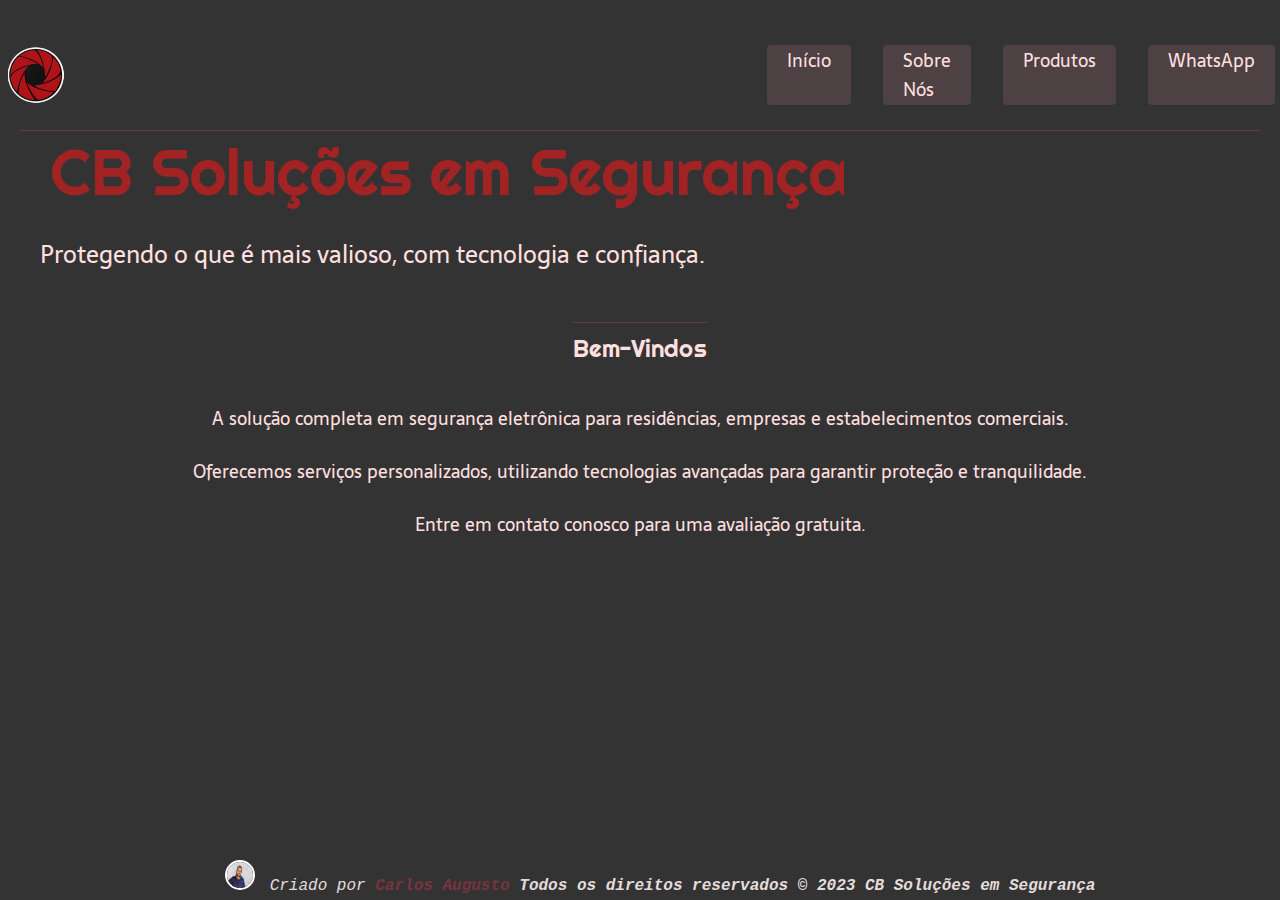
<file: index.html>
<!DOCTYPE html>
<html lang="pt-BR">

<head>
  <meta charset="UTF-8" />
  <meta name="viewport" content="width=device-width, initial-scale=1.0" />
  <title>CB Soluções em Segurança</title>
  <link rel="stylesheet" type="text/css" href="css/stylos.css" />
</head>

<body>
  <header class="cabecalho">
    <img class="cabecalho-image" src="Imagens/images-logo.png" alt="logo" />
    <nav class="cabecalho-menu">
      <a href="index.html" class="cabecalho-menu-item">Início</a>
      <a href="Sobre Nós.html" class="cabecalho-menu-item">Sobre Nós</a>
      <a href="Produtos.html" class="cabecalho-menu-item">Produtos</a>
      <a href="https://api.whatsapp.com/send?phone=5573999720095" class="cabecalho-menu-item"
        target="_blank">WhatsApp</a>
    </nav>
  </header>

  <main class="conteudo">
    <section class="conteudo-principal">
      <div class="conteudo-principal-escrito">
        <h1 class="conteudo-principal-escrito-titulo">
          CB Soluções em Segurança
        </h1>
        <h3 class="conterudo-pricipal-escrito-subtitulo">
          Protegendo o que é mais valioso, com tecnologia e confiança.
        </h3>
    </section>
    <section class="conteudo-secundario">
      <h2 class="conteudo-secundario-titulo">Bem-Vindos</h2>
      <p class="conteudo-secundario-paragrafo">
        A solução completa em segurança
        eletrônica para residências, empresas e estabelecimentos comerciais.
      </p>
      <p class="conteudo-secundario-paragrafo">
        Oferecemos serviços personalizados, utilizando tecnologias avançadas
        para garantir proteção e tranquilidade.
      </p>

      <p class="conteudo-secundario-paragrafo">
        Entre em contato conosco para uma avaliação gratuita.
      </p>

    </section>
  </main>

  <footer class="footer">
    <p><img src="Imagens/Avatar2.png" alt="Avatar">Criado por <a href="https://github.com/canc90" target="_blank"><strong>Carlos
          Augusto</strong></a>
      <strong>Todos os direitos reservados &copy; 2023 CB Soluções em Segurança
    </p>

  </footer>
</body>

</html>
</file>
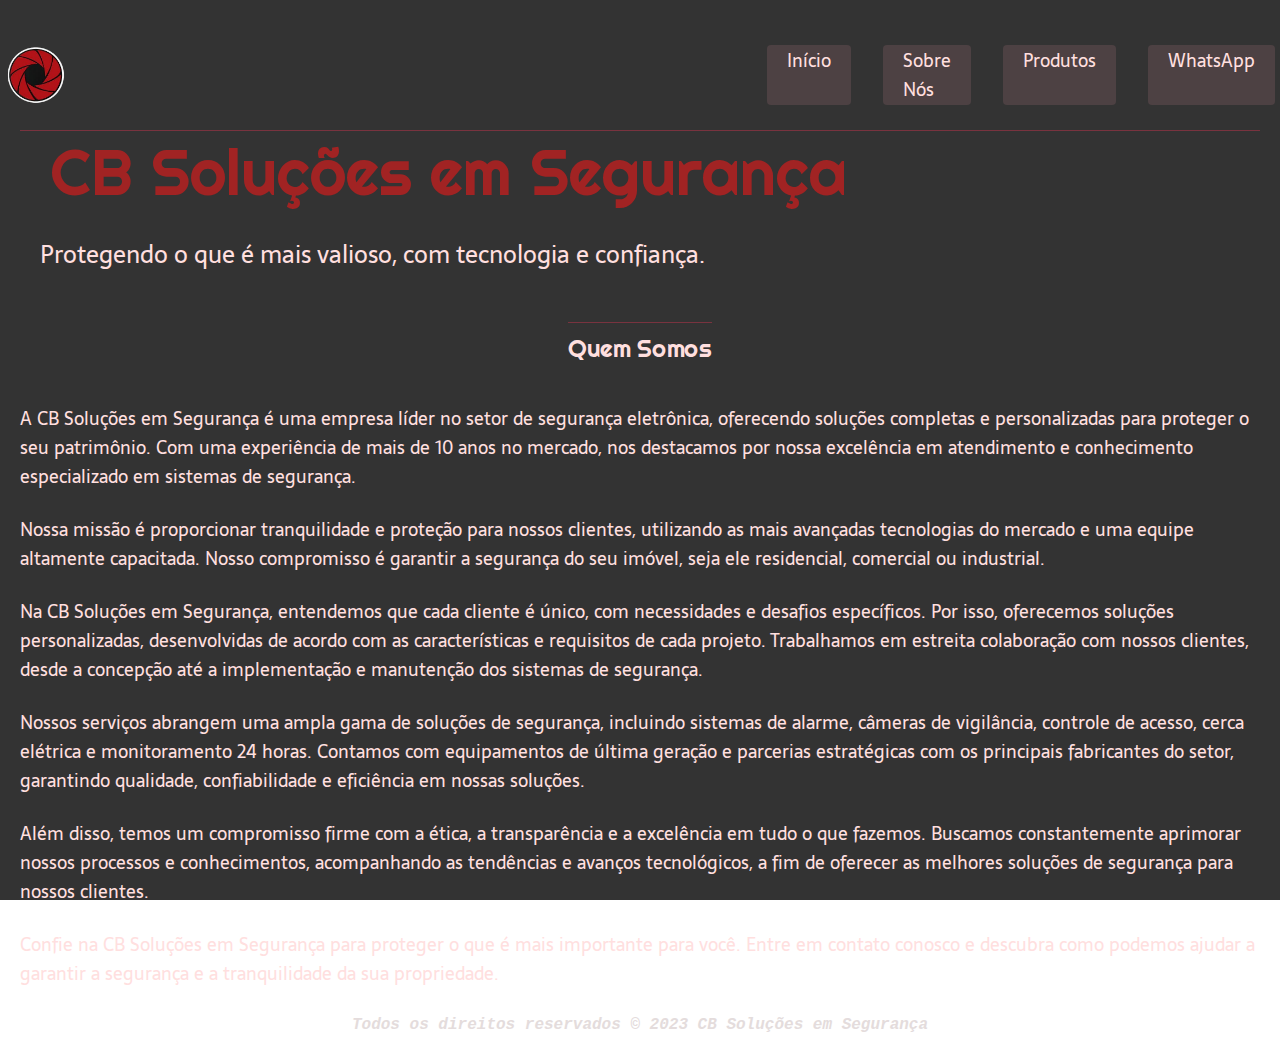
<file: index1.html>
<!DOCTYPE html>
<html lang="pt-BR">
  <head>
    <meta charset="UTF-8" />
    <meta name="viewport" content="width=device-width, initial-scale=1.0" />
    <title><strong>CB Soluções em Segurança</strong></title>
    <link rel="stylesheet" type="text/css" href="css/stylos.css" />
  </head>

  <body>
      <header class="cabecalho">
      <img
        class="cabecalho-image"
        src="Imagens/images-logo.png"
        alt="logo"
      />
      <nav class="cabecalho-menu">
        <a href="Index.html" class="cabecalho-menu-item" target="_blank">Início</a>
        <a href="Index1.html" class="cabecalho-menu-item" target="_blank">Sobre Nós</a>
        <a href="" class="cabecalho-menu-item">Produtos</a>
        <a href="https://api.whatsapp.com/send?phone=5573999730095" class="cabecalho-menu-item">WhatsApp</a>
      </nav>
    </header>
    <main class="conteudo">
      <section class="conteudo-principal">
        <div class="conteudo-principal-escrito">
          <h1 class="conteudo-principal-escrito-titulo">
            CB Soluções em Segurança
          </h1>
          <h3 class="conterudo-pricipal-escrito-subtitulo">
            Protegendo o que é mais valioso, com tecnologia e confiança.
          </h3>
      </section>
      <section class="conteudo-secundario">
        <h3 class="conteudo-secundario-titulo">Quem Somos</h3>
        <p class="conteudo-secundario-paragrafo">
          A CB Soluções em Segurança é uma empresa líder no setor de segurança eletrônica, oferecendo soluções completas e personalizadas para proteger o seu patrimônio. Com uma experiência de mais de 10 anos no mercado, nos destacamos por nossa excelência em atendimento e conhecimento especializado em sistemas de segurança.</p>
          <p class="conteudo-secundario-paragrafo">
            Nossa missão é proporcionar tranquilidade e proteção para nossos clientes, utilizando as mais avançadas tecnologias do mercado e uma equipe altamente capacitada. Nosso compromisso é garantir a segurança do seu imóvel, seja ele residencial, comercial ou industrial.</p>
            <p class="conteudo-secundario-paragrafo">Na CB Soluções em Segurança, entendemos que cada cliente é único, com necessidades e desafios específicos. Por isso, oferecemos soluções personalizadas, desenvolvidas de acordo com as características e requisitos de cada projeto. Trabalhamos em estreita colaboração com nossos clientes, desde a concepção até a implementação e manutenção dos sistemas de segurança.</p>
            <p class="conteudo-secundario-paragrafo">Nossos serviços abrangem uma ampla gama de soluções de segurança, incluindo sistemas de alarme, câmeras de vigilância, controle de acesso, cerca elétrica e monitoramento 24 horas. Contamos com equipamentos de última geração e parcerias estratégicas com os principais fabricantes do setor, garantindo qualidade, confiabilidade e eficiência em nossas soluções.</p>
            <p class="conteudo-secundario-paragrafo">Além disso, temos um compromisso firme com a ética, a transparência e a excelência em tudo o que fazemos. Buscamos constantemente aprimorar nossos processos e conhecimentos, acompanhando as tendências e avanços tecnológicos, a fim de oferecer as melhores soluções de segurança para nossos clientes.</p>
            <p class="conteudo-secundario-paragrafo">Confie na CB Soluções em Segurança para proteger o que é mais importante para você. Entre em contato conosco e descubra como podemos ajudar a garantir a segurança e a tranquilidade da sua propriedade.</p>
            <footer class="footer">
              <p><strong>Todos os direitos reservados &copy; 2023 CB Soluções em Segurança</p>
            
          </footer>
</file>
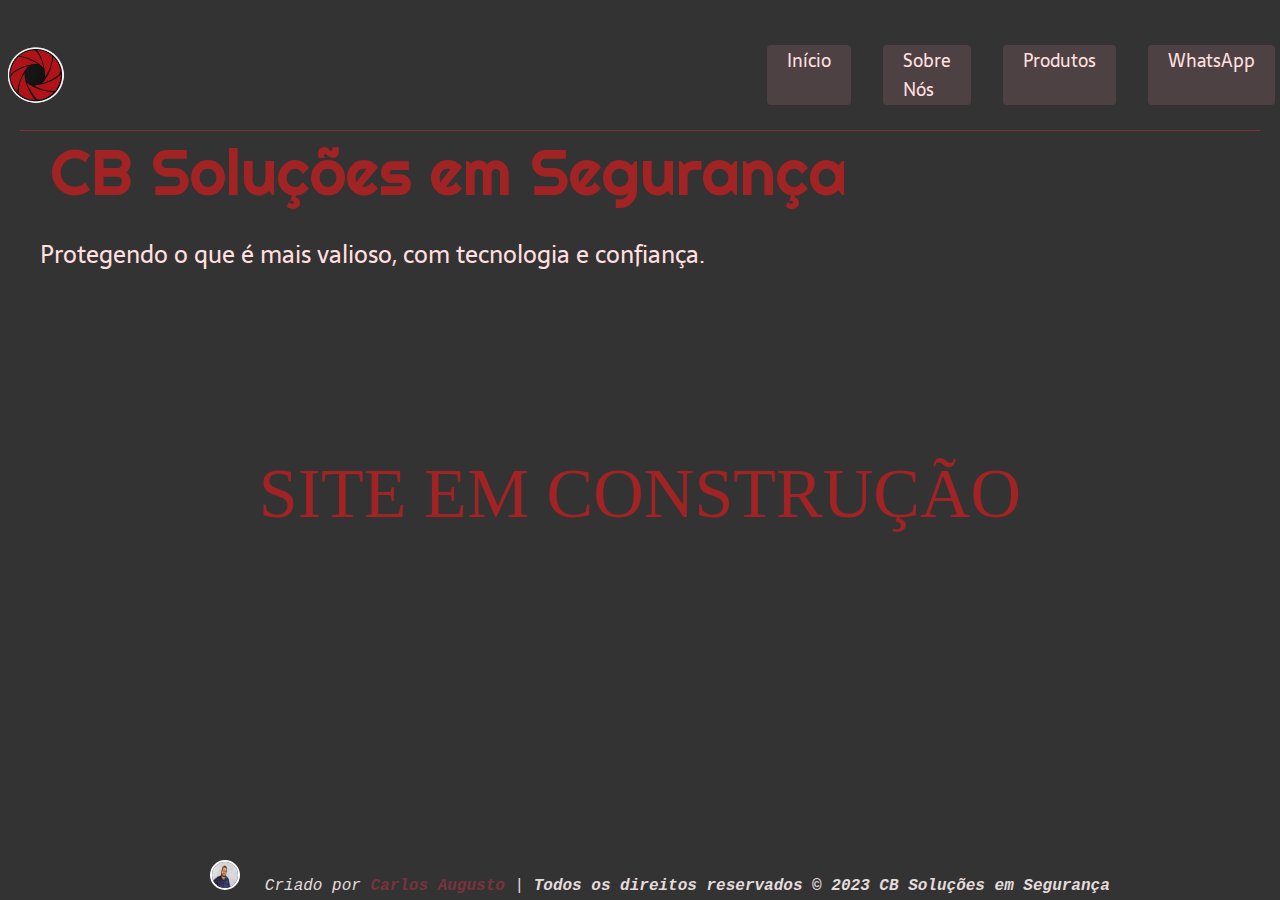
<file: Produtos.html>
<!DOCTYPE html>
<html lang="pt-BR">

<head>
    <meta charset="UTF-8" />
    <meta name="viewport" content="width=device-width, initial-scale=1.0" />
    <title>CB Soluções em Segurança - Pagina Inicial</title>
    <link rel="stylesheet" type="text/css" href="css/stylos.css" />
</head>

<body>
    <header class="cabecalho">
        <img class="cabecalho-image" src="Imagens/images-logo.png" alt="logo" />
        <nav class="cabecalho-menu">
            <a href="index.html" class="cabecalho-menu-item">Início</a>
            <a href="Sobre-Nos.html" class="cabecalho-menu-item">Sobre Nós</a>
            <a href="Produtos.html" class="cabecalho-menu-item">Produtos</a>
            <a href="https://api.whatsapp.com/send?phone=5573999720095" class="cabecalho-menu-item"
                target="_blank">WhatsApp</a>
        </nav>
    </header>

    <main class="conteudo">
        <section class="conteudo-principal">
            <div class="conteudo-principal-escrito">
                <h1 class="conteudo-principal-escrito-titulo">
                    CB Soluções em Segurança
                </h1>
                <h3 class="conterudo-pricipal-escrito-subtitulo">
                    Protegendo o que é mais valioso, com tecnologia e confiança.
                </h3>
        </section>
        <section>
            <H1 class="construcao">SITE EM CONSTRUÇÃO</H1>

        </section>
    </main>

    <footer class="footer">
        <p><img src="Imagens/Avatar2.png" alt="Avatar"> Criado por <a href="https://github.com/canc90" target="_blank"><strong>Carlos
                    Augusto</strong></a> |
            <strong>Todos os direitos reservados &copy; 2023 CB Soluções em Segurança</strong>
        </p>

    </footer>
</body>

</html>
</file>
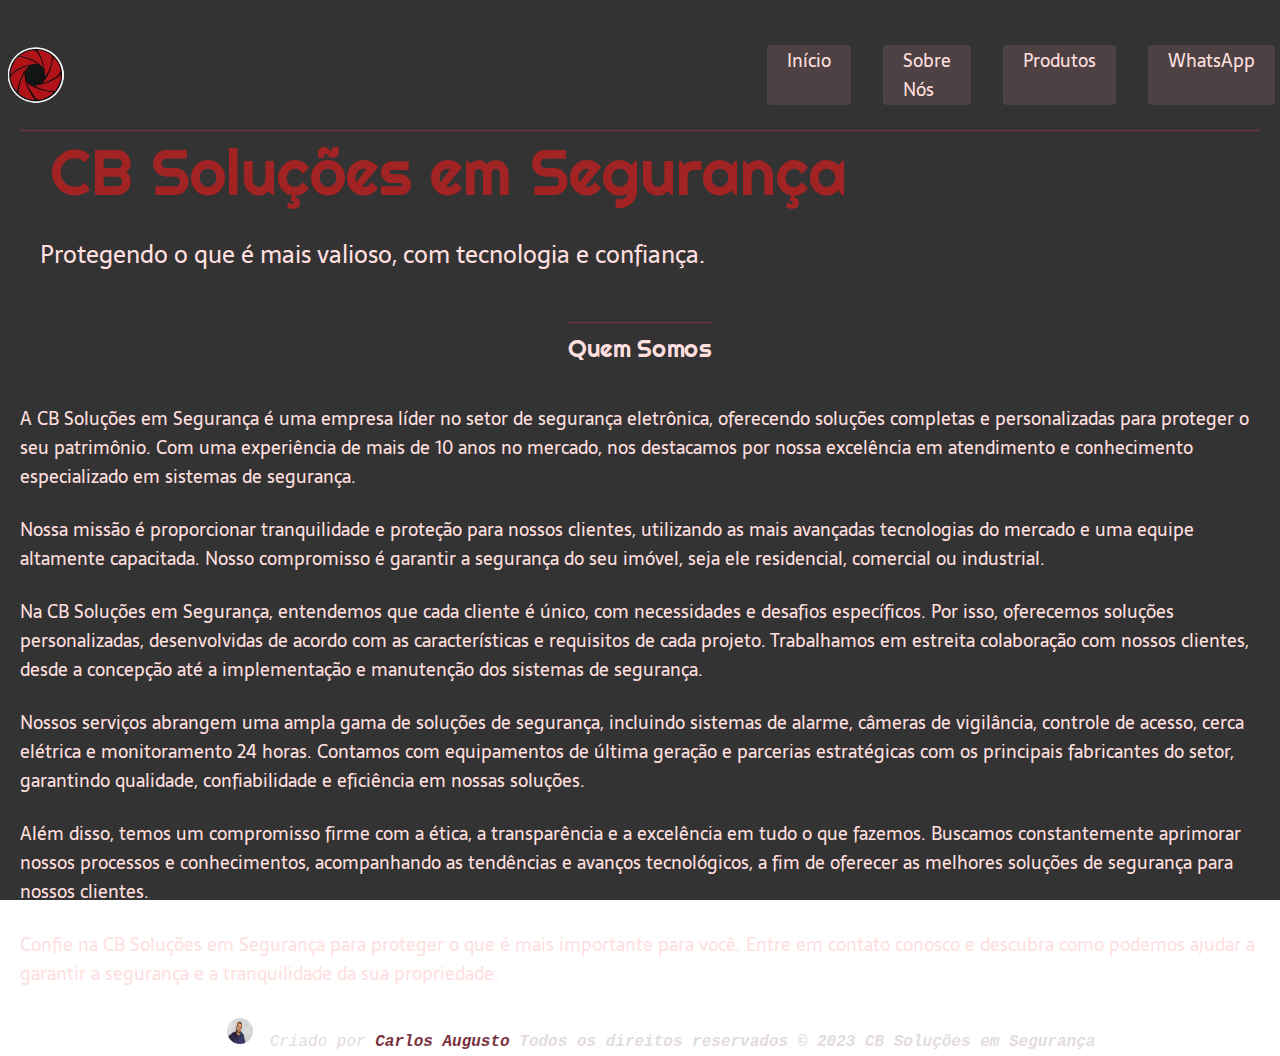
<file: Sobre Nós.html>
<!DOCTYPE html>
<html lang="pt-BR">

<head>
  <meta charset="UTF-8" />
  <meta name="viewport" content="width=device-width, initial-scale=1.0" />
  <title>CB Soluções em Segurança</title>
  <link rel="stylesheet" type="text/css" href="css/stylos.css" />
</head>

<body>
  <header class="cabecalho">
    <img class="cabecalho-image" src="Imagens/images-logo.png" alt="logo" />
    <nav class="cabecalho-menu">
      <a href="Index.html" class="cabecalho-menu-item">Início</a>
      <a href="Sobre Nós.html" class="cabecalho-menu-item">Sobre Nós</a>
      <a href="Produtos.html" class="cabecalho-menu-item">Produtos</a>
      <a href="https://api.whatsapp.com/send?phone=5573999720095" class="cabecalho-menu-item" target="_blank">WhatsApp</a>
    </nav>
  </header>
  <main class="conteudo">
    <section class="conteudo-principal">
      <div class="conteudo-principal-escrito">
        <h1 class="conteudo-principal-escrito-titulo">
          CB Soluções em Segurança
        </h1>
        <h3 class="conterudo-pricipal-escrito-subtitulo">
          Protegendo o que é mais valioso, com tecnologia e confiança.
        </h3>
    </section>
    <section class="conteudo-secundario">
      <h3 class="conteudo-secundario-titulo">Quem Somos</h3>
      <p class="conteudo-secundario-paragrafo">
        A CB Soluções em Segurança é uma empresa líder no setor de segurança eletrônica, oferecendo soluções completas e
        personalizadas para proteger o seu patrimônio. Com uma experiência de mais de 10 anos no mercado, nos destacamos
        por nossa excelência em atendimento e conhecimento especializado em sistemas de segurança.</p>
      <p class="conteudo-secundario-paragrafo">
        Nossa missão é proporcionar tranquilidade e proteção para nossos clientes, utilizando as mais avançadas
        tecnologias do mercado e uma equipe altamente capacitada. Nosso compromisso é garantir a segurança do seu
        imóvel, seja ele residencial, comercial ou industrial.</p>
      <p class="conteudo-secundario-paragrafo">Na CB Soluções em Segurança, entendemos que cada cliente é único, com
        necessidades e desafios específicos. Por isso, oferecemos soluções personalizadas, desenvolvidas de acordo com
        as características e requisitos de cada projeto. Trabalhamos em estreita colaboração com nossos clientes, desde
        a concepção até a implementação e manutenção dos sistemas de segurança.</p>
      <p class="conteudo-secundario-paragrafo">Nossos serviços abrangem uma ampla gama de soluções de segurança,
        incluindo sistemas de alarme, câmeras de vigilância, controle de acesso, cerca elétrica e monitoramento 24
        horas. Contamos com equipamentos de última geração e parcerias estratégicas com os principais fabricantes do
        setor, garantindo qualidade, confiabilidade e eficiência em nossas soluções.</p>
      <p class="conteudo-secundario-paragrafo">Além disso, temos um compromisso firme com a ética, a transparência e a
        excelência em tudo o que fazemos. Buscamos constantemente aprimorar nossos processos e conhecimentos,
        acompanhando as tendências e avanços tecnológicos, a fim de oferecer as melhores soluções de segurança para
        nossos clientes.</p>
      <p class="conteudo-secundario-paragrafo">Confie na CB Soluções em Segurança para proteger o que é mais importante
        para você. Entre em contato conosco e descubra como podemos ajudar a garantir a segurança e a tranquilidade da
        sua propriedade.</p>
    </section>
  </main>

  <footer class="footer">
    <p><img src="Imagens/Avatar2.png" alt="Avatar">Criado por <a href="https://github.com/canc90" target="_blank"><strong>Carlos
          Augusto</strong></a>
      <strong>Todos os direitos reservados &copy; 2023 CB Soluções em Segurança
    </p>

  </footer>
</body>

</html>
</file>
<file: css/stylos.css>
@import url('https://fonts.googleapis.com/css2?family=Righteous&family=Sarala:wght@400;700&display=swap');

* {
  margin: 0;
  padding: 0;
  box-sizing: border-box;
  text-decoration: none;
}

body {
  font-size: 100%;
  background: linear-gradient(to bottom, rgba(0, 0, 0, 0.8), rgba(0, 0, 0, 0.8)), url('https://thumbs.dreamstime.com/b/padlock-com-conceito-do-fechamento-da-seguran%C3%A7a-e-fundo-eletr%C3%B4nico-futurista-tecnologia-ilustra%C3%A7%C3%A3o-transparente-vetor-100731912.jpg');
  background-size: cover;
  background-position: center;
  background-attachment: fixed;
  padding: 20px;
  position: relative;
  min-height: 100vh;

}

.cabecalho {
  display: flex;
  flex-direction: row;
  align-items: center;
  justify-content: center;
  padding: 24px;

}

.cabecalho-image {
  height: 62px;
  margin-right: 700px;
}

.cabecalho-menu {
  display: flex;
  gap: 32px;
  cursor: pointer;
}

.cabecalho-menu-item {
  font-family: 'Sarala', sans-serif;
  color: #ffdfdf;
  font-weight: 400;
  font-size: 18px;
  border: none;
  border-radius: 4px;
  padding: 1px 20px;
  background-color: #4d4143;
  cursor: pointer;
  perspective: 1000px;
}

.cabecalho-menu-item:hover {
  background-color: rgb(161, 35, 35);
  transform: rotateY('10deg');
  color: #777071;

}

.conteudo {
  border-top: #79333f solid 0.4px;
  margin-bottom: 48px;
}

.conteudo-principal {
  display: flex;
  flex-direction: row;
  align-items: center;
}

.conteudo-principal-escrito {
  display: flex;
  flex-direction: column;
  gap: 23px;
}

.conteudo-principal-escrito-titulo {
  font-family: 'Righteous', cursive;
  font-weight: 400;
  font-size: 64px;
  color: rgb(161, 35, 35);
  margin-left: 30px;
}

.conterudo-pricipal-escrito-subtitulo {
  font-family: 'Sarala', sans-serif;
  font-weight: 450;
  font-size: 24px;
  color: #ffdfdf;
  margin-left: 20px;
}

/*
.conteudo-principal-imagem {
    height: 430px;
    width: 430px;
}*/

.conteudo-secundario {
  display: flex;
  flex-direction: column;
  align-items: center;
  gap: 24px;
  margin-top: 48px;
}

.conteudo-secundario-titulo {
  border-top: #79333f solid 0.4px;
  padding-top: 10px;
  font-family: 'Righteous', cursive;
  font-weight: 300;
  font-size: 24px;
  color: #ffdfdf;
  margin-bottom: 16px;
}

.conteudo-secundario-paragrafo {
  font-family: 'Sarala', sans-serif;
  font-weight: 300;
  font-size: 18px;
  color: #ffdfdf;
}

.orcamento {
  height: 40px;
  width: 40px;

}

.orcamento:hover {
  background-color: #443a38
}



footer {

  margin-top: 20px;
  color: #e4dcdc;
  padding: 20px;
  text-align: center;
  border-radius: 10px;
  font-family: 'Courier New', Courier, monospace;
  font-style: italic;
  position: absolute;
  bottom: 0;
  width: 100%;
  height: 60px;
}

.footer img {
  width: 30px;
  height: 30px;
  border: #fff 2px solid;
  border-radius: 50%;
  margin-right: 15px;
}

.footer a {
  color: #79333f;
}

.footer a:hover {
  color: aqua;
}

.construcao {
  color: rgb(161, 35, 35, 2.5);
  text-align: center;
  padding: 180px;
  font-size: 70px;
  font-weight: 500;
}
</file>
